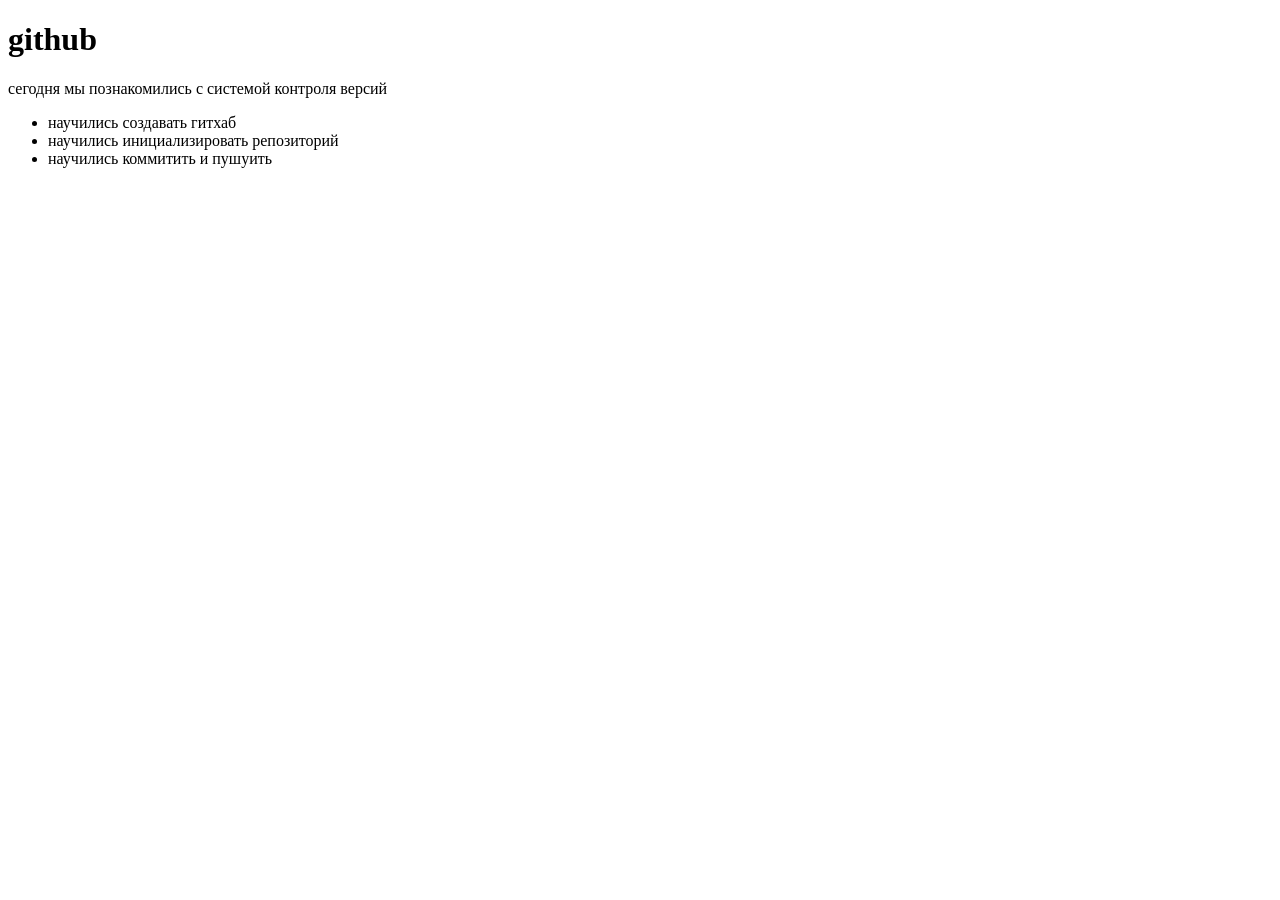
<file: forgit 12.02.2025/key.html>
<!DOCTYPE html>
<html lang="en">
<head>
    <meta charset="UTF-8">
    <meta name="viewport" content="width=device-width, initial-scale=1.0">
    <title>Document</title>
</head>
<body>
    <h1>github</h1>
    <p>сегодня мы познакомились с системой контроля версий</p>
    <ul>
        <li>научились создавать гитхаб</li>
        <li>научились инициализировать репозиторий</li>
        <li>научились коммитить и пушуить</li>
    </ul>
</body>
</html>
</file>
